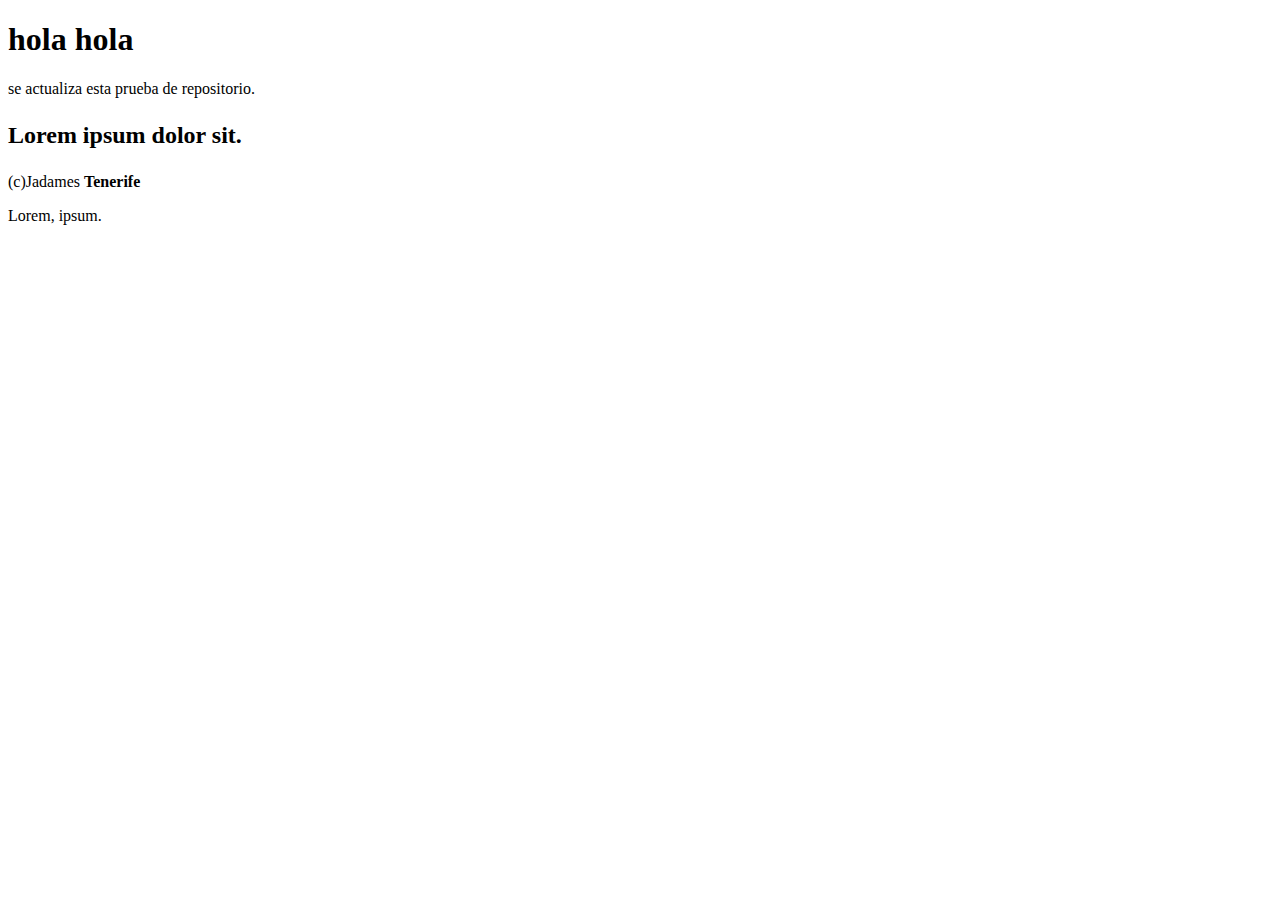
<file: index.html>
<!DOCTYPE html>
<html lang="en">
    <head>
        <meta charset="UTF-8" />
        <meta http-equiv="X-UA-Compatible" content="IE=edge" />
        <meta name="viewport" content="width=device-width, initial-scale=1.0" />
        <title>hola</title>
    </head>
    <body>
        <h1>hola hola</h1>
        <p>se actualiza esta prueba de repositorio.</p>
        <section>
            <h2>
                <p class="loren">Lorem ipsum dolor sit.</p>
            </h2>
        </section>
        <footer>
            <spam>(c)Jadames</spam>
            <strong>Tenerife</strong>
            <p>Lorem, ipsum.</p>
        </footer>
    </body>
</html>
</file>
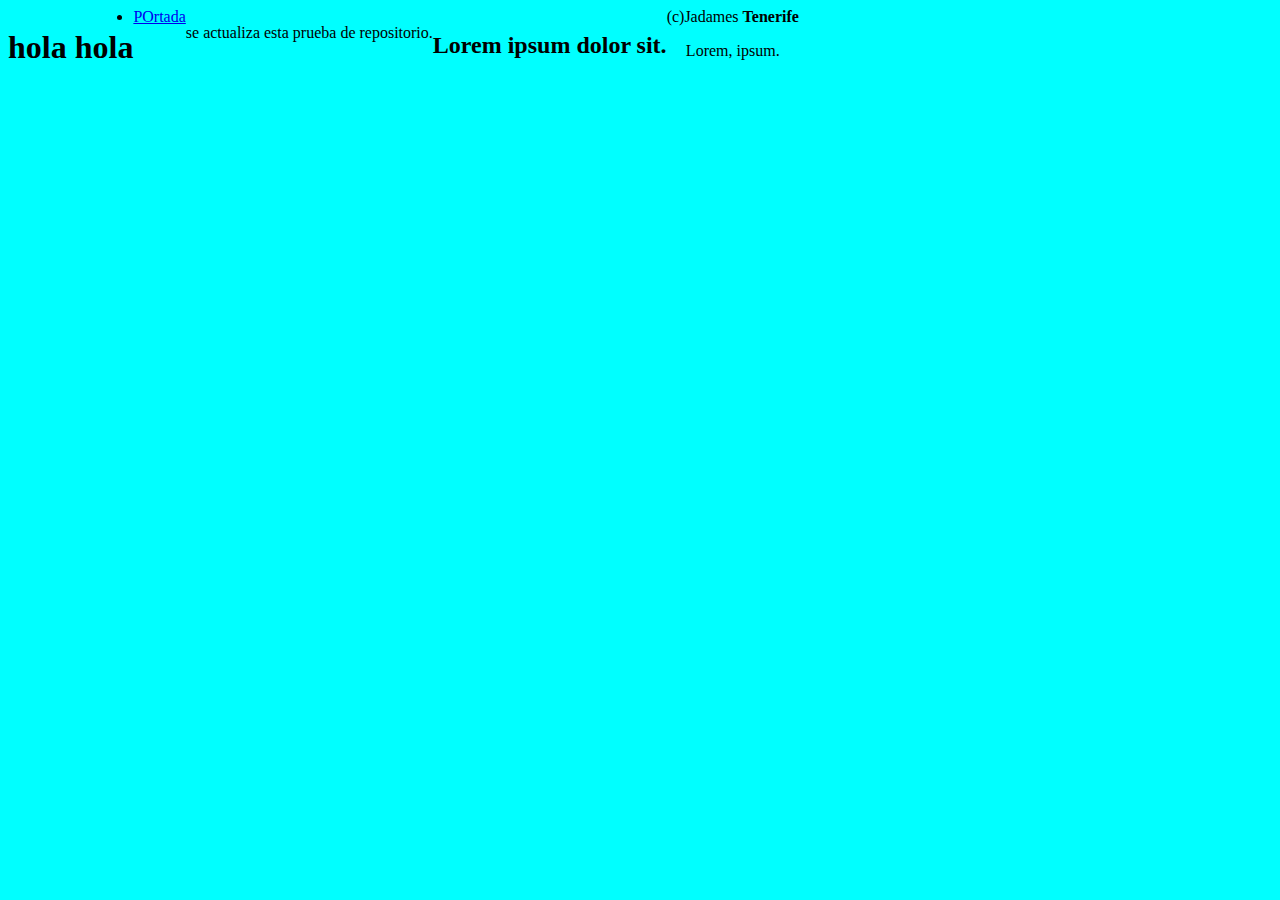
<file: about_me.html>
<!DOCTYPE html>
<html lang="en">
    <head>
        <meta charset="UTF-8" />
        <meta http-equiv="X-UA-Compatible" content="IE=edge" />
        <meta name="viewport" content="width=device-width, initial-scale=1.0" />
        <link rel="stylesheet" href="/index.css" />
        <title>hola</title>
    </head>
    <body>
        <h1>hola hola</h1>
        <li><a href="/index.html">POrtada</a></li>
        <p>se actualiza esta prueba de repositorio.</p>
        <section>
            <h2>
                <p class="loren">Lorem ipsum dolor sit.</p>
            </h2>
        </section>
        <footer>
            <spam>(c)Jadames</spam>
            <strong>Tenerife</strong>
            <p>Lorem, ipsum.</p>
        </footer>
    </body>
</html>
</file>
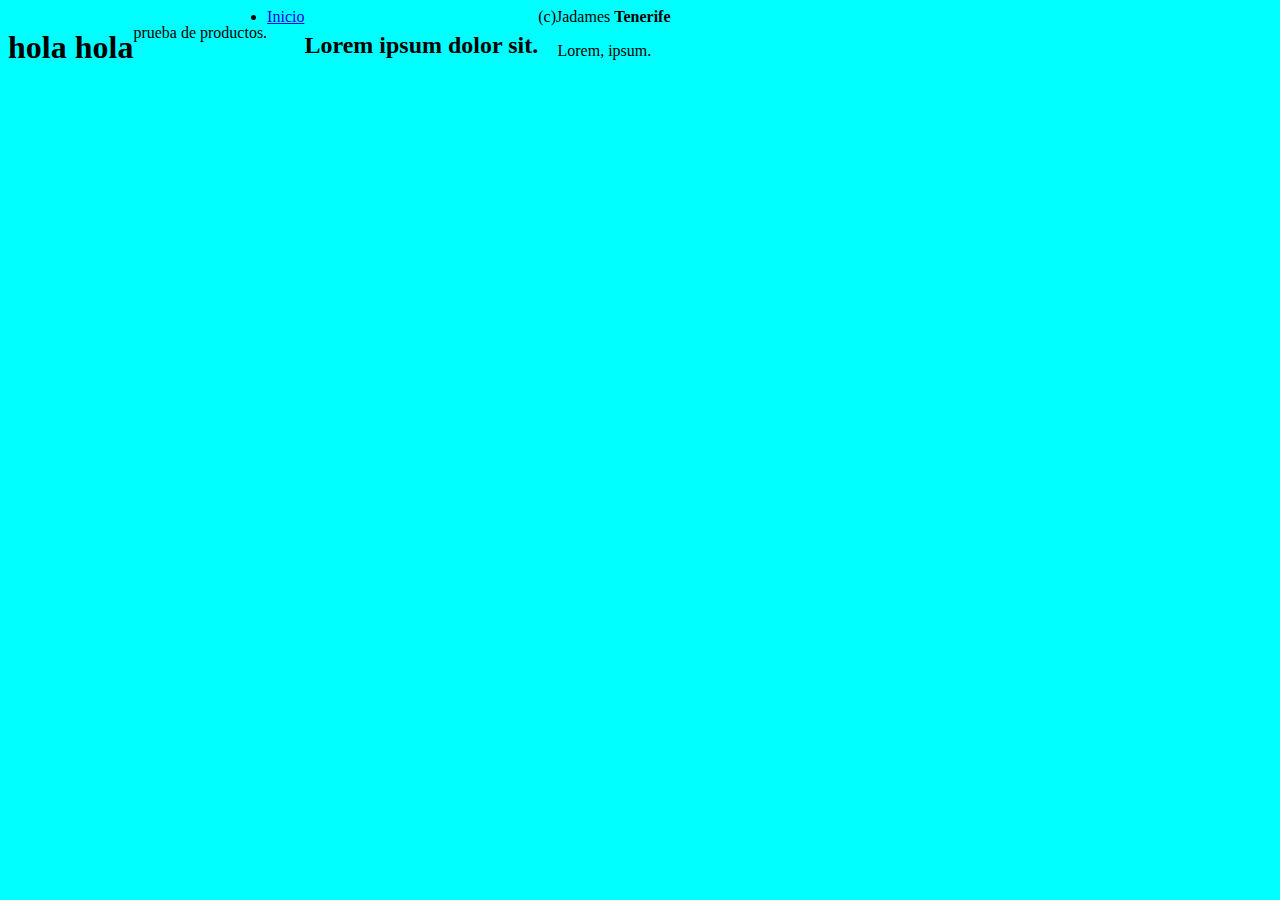
<file: product.html>
<!DOCTYPE html>
<html lang="en">
    <head>
        <meta charset="UTF-8" />
        <meta http-equiv="X-UA-Compatible" content="IE=edge" />
        <meta name="viewport" content="width=device-width, initial-scale=1.0" />
        <link rel="stylesheet" href="/index.css" />
        <title>hola</title>
    </head>
    <body>
        <h1>hola hola</h1>
        <p>prueba de productos.</p>
        <link rel="stylesheet" href="/about_me.html" />
        <li><a href="/about_me.html">Inicio </a></li>
        <section>
            <h2>
                <p class="loren">Lorem ipsum dolor sit.</p>
            </h2>
        </section>
        <footer>
            <spam>(c)Jadames</spam>
            <strong>Tenerife</strong>
            <p>Lorem, ipsum.</p>
        </footer>
    </body>
</html>
</file>
<file: index.css>
body {
    background-color: aqua;
    display: flex;
    text-align: center;
}
</file>
